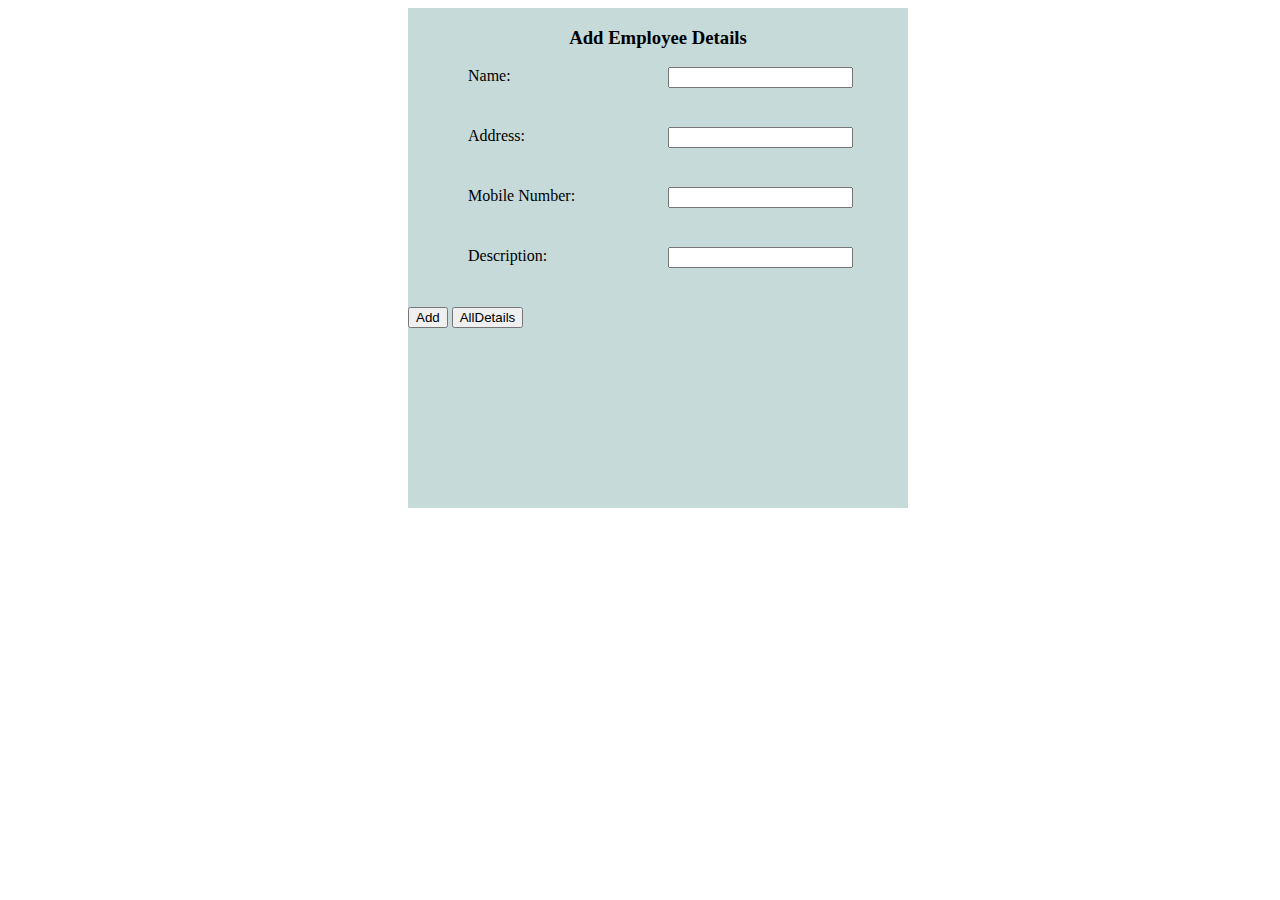
<file: employeeDetails/index.html>
<html lang="en">

<head>
    <meta charset="UTF-8">
    <meta http-equiv="X-UA-Compatible" content="IE=edge">
    <meta name="viewport" content="width=device-width, initial-scale=1.0">
    <title>Document</title>
    <link rel="stylesheet" href="css/style.css">

</head>

<body>
    <div class="container">
        <div class="addDetails-container">
            <h3>Add Employee Details</h3>
            <form action="">
                <div class="info-container">
                    <div class="label-container">
                        <label for="Name">Name:</label>
                    </div>
                    <div class="input-container">
                        <input type="text" id="name"><br>
                    </div>

                </div>
                <div class="info-container">
                    <div class="label-container">
                        <label for="Address">Address:</label>
                    </div>
                    <div class="input-container">
                        <input type="text-area" id="address"><br>
                    </div>

                </div>
                <div class="info-container">
                    <div class="label-container">
                        <label for="mobileNumber">Mobile Number:</label>
                    </div>
                    <div class="input-container">
                        <input type="text" id="mobileNumber"><br>
                    </div>

                </div>
                <div class="info-container">
                    <div class="label-container">
                        <label for="Description">Description:</label>
                    </div>
                    <div class="input-container">
                        <input type="text-area" id="description"><br>
                    </div>

                </div>


                <button id="addBtn">Add</button>
                <a href="html/allDetails.html"><button id="getAllDetail">AllDetails</button></a>

            </form>
        </div>

    </div>
    <script src="js/validation.js"></script>


    <script src="js/myscript.js"></script>
</body>

</html>
</file>
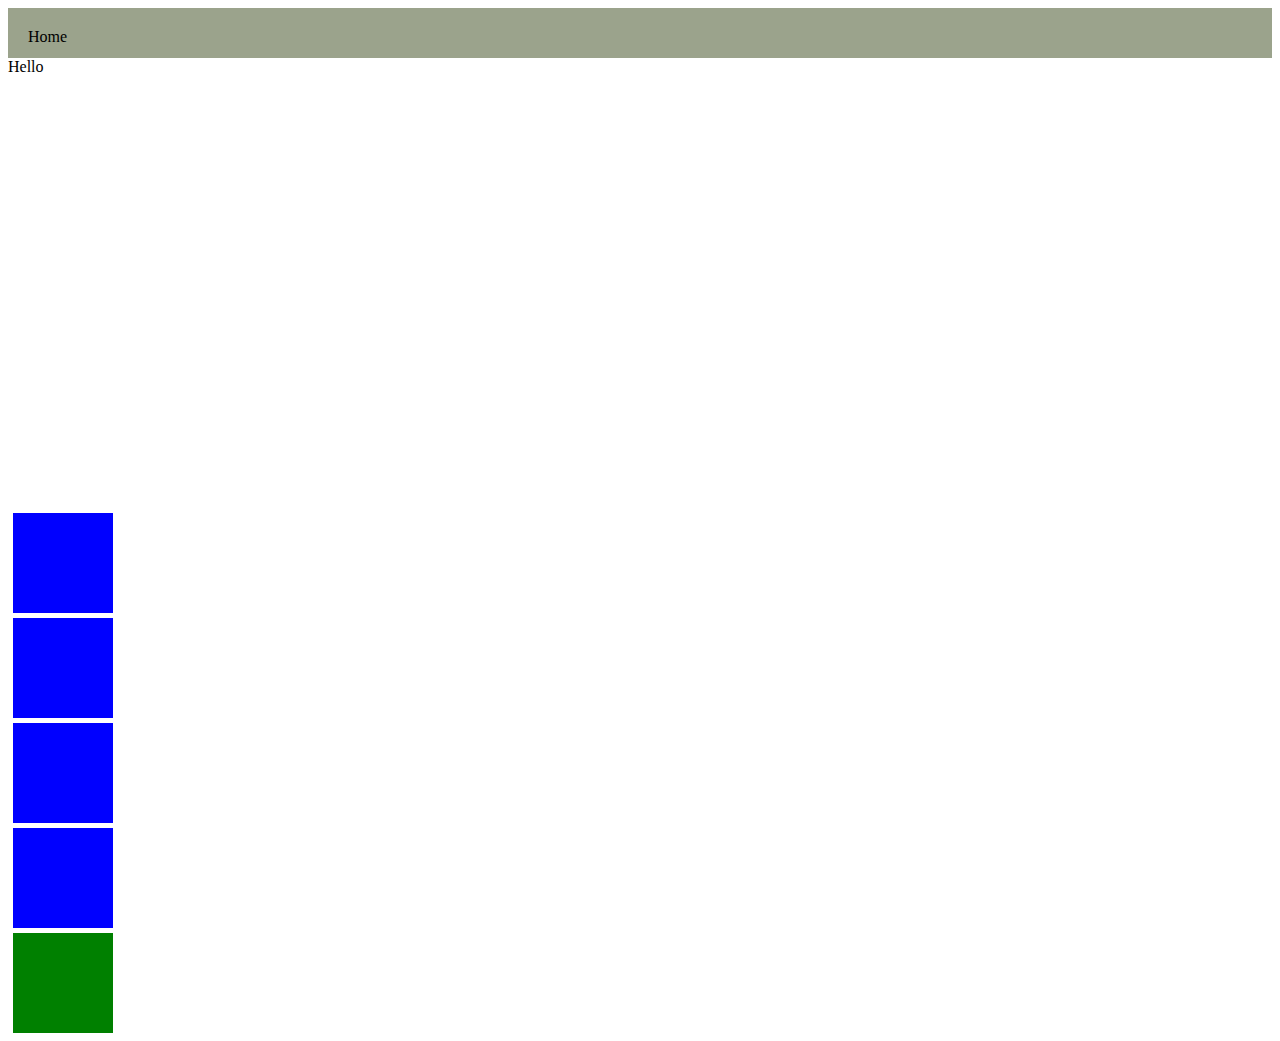
<file: jQuery/index.html>
<html lang="en">

<head>
    <meta charset="UTF-8">
    <meta http-equiv="X-UA-Compatible" content="IE=edge">
    <meta name="viewport" content="width=device-width, initial-scale=1.0">
    <link rel="stylesheet" href="css/style.css">
    <script src="https://ajax.googleapis.com/ajax/libs/jquery/3.5.1/jquery.min.js"></script>
    <script src="js/myScript.js"></script>

    <title>Document</title>
</head>

<body>
    <div class="container">
        <div class="nav-container" id="nav-container">
            <p id="home">Home</p>
        </div>
        <div class="dropdown-list" id="dropdown-list"></div>
    </div>
    <div class="a"></div>
    <div class="a"></div>
    <div class="a"></div>
    <div class="a"></div>
    <div class="a"></div>



</body>

</html>
</file>
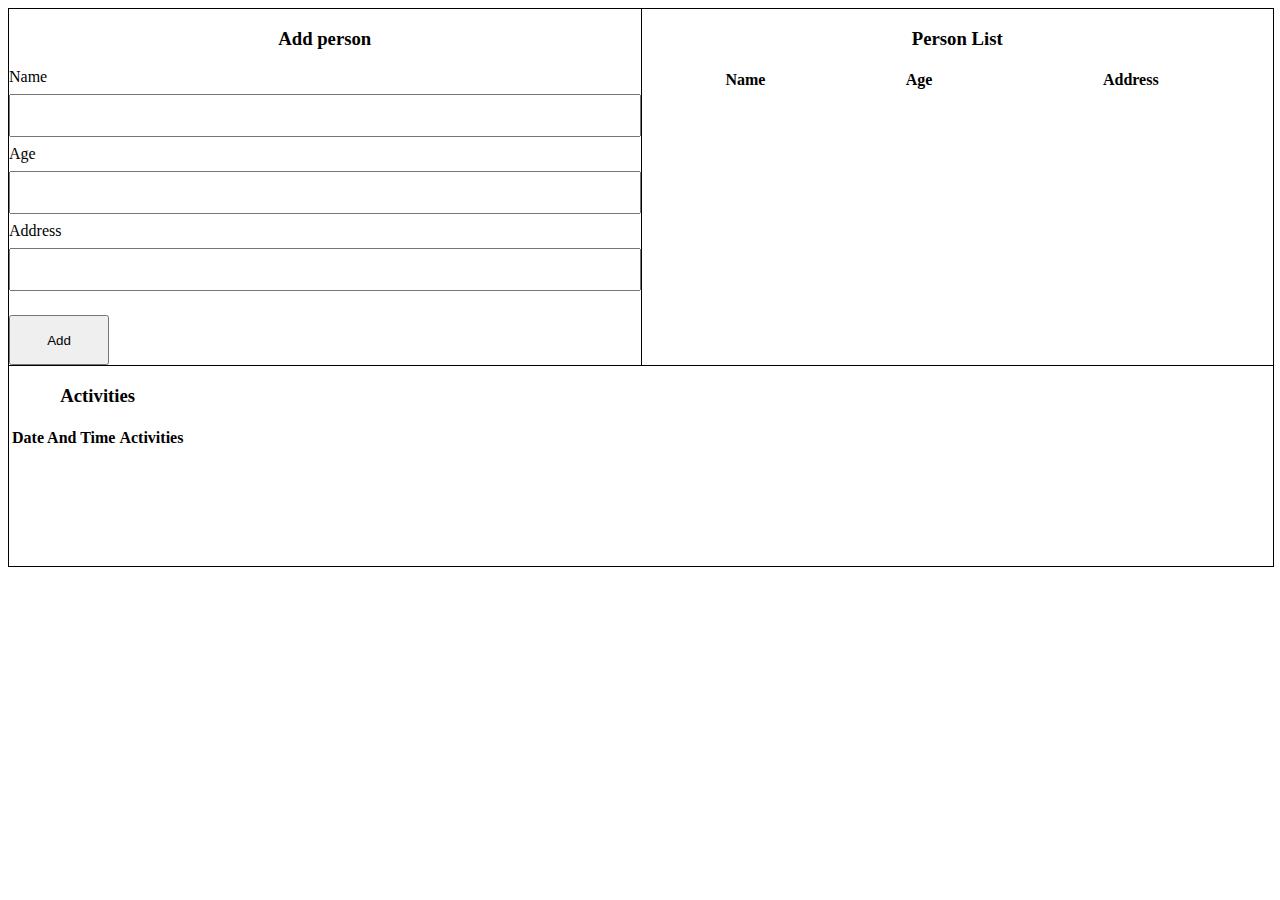
<file: jsTask1/index.html>
<html lang="en">

<head>
    <meta charset="UTF-8">
    <meta http-equiv="X-UA-Compatible" content="IE=edge">
    <meta name="viewport" content="width=device-width, initial-scale=1.0">
    <title>Document</title>
    <link rel="stylesheet" href="css/style.css">
</head>

<body>
    <div class="container">
        <div class="firstContainer">
            <div class="addPerson">
                <h3>Add person</h3>
                <form action="">
                    <div>
                        <label for="">Name</label>
                    </div>
                    <div>
                        <input type="text" id="uName">
                    </div>
                    <div>
                        <label for="">Age</label>
                    </div>
                    <div>
                        <input type="number" id="uAge">

                    </div>
                    <div>
                        <label for="">Address</label>

                    </div>
                    <div>
                        <input type="text" id="uAddress">

                    </div>


                </form>
                <div>

                    <button id="add" onclick="myFunction()"> Add</button>
                </div>
            </div>
            <div class="personList">
                <h3>Person List</h3>
                <table id="personListTable">
                    <thead>

                        <tr>

                            <th>Name</th>
                            <th>Age</th>
                            <th>Address</th>
                        </tr>

                    </thead>
                    <tbody></tbody>


                </table>
            </div>
        </div>
        <div class="secondContainer">
            <div class="activitiesContainer">
                <h3>Activities</h3>
                <table id="activitiesTable">
                    <thead>
                        <tr>
                            <th>Date And Time</th>
                            <th> Activities</th>
                        </tr>
                    </thead>
                    <tbody></tbody>
                </table>
            </div>
            <div class="updateContainer"></div>
        </div>
    </div>
    <script src="js/form.js"></script>


</body>

</html>
</file>
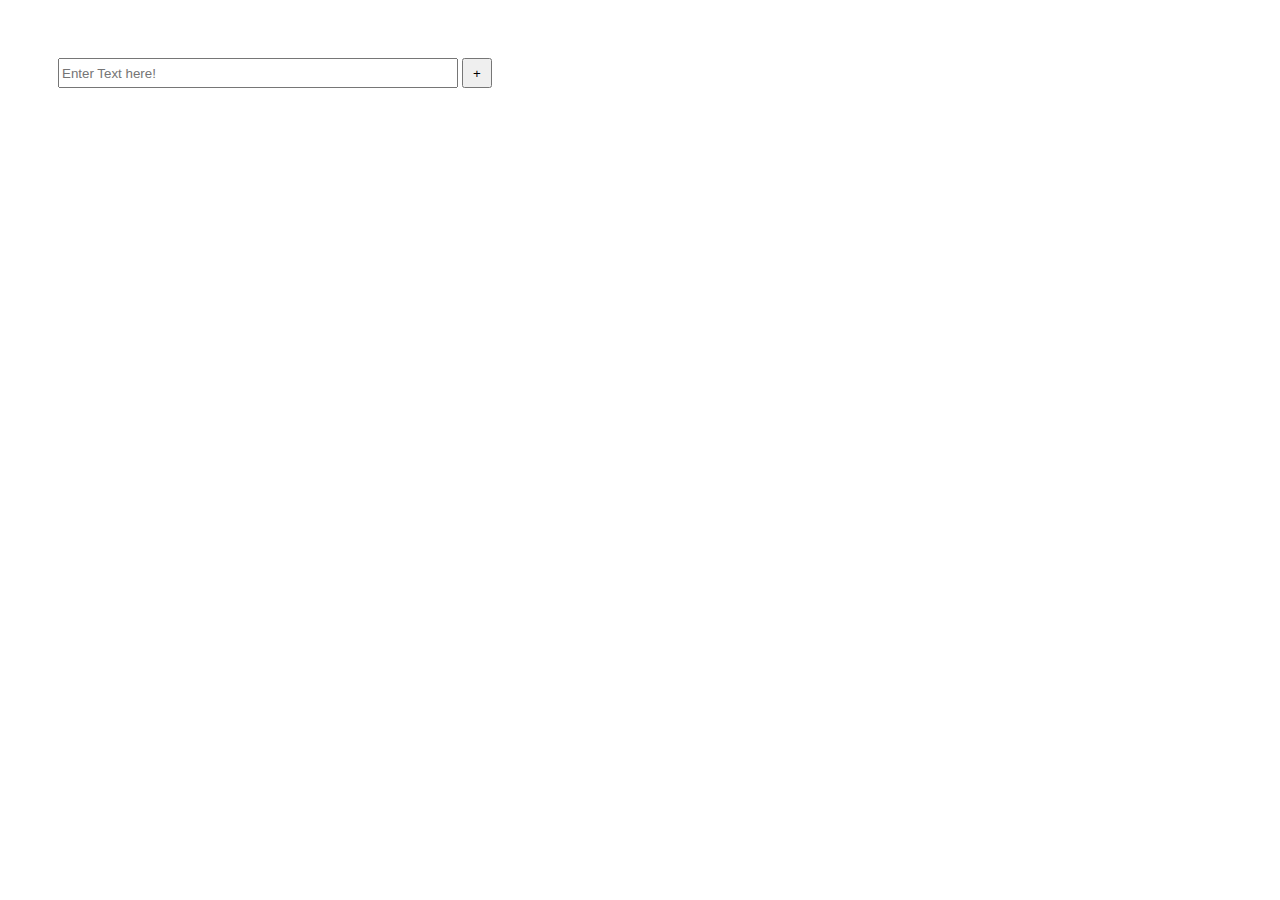
<file: jsTask2/index.html>
<html lang="en">

<head>
    <meta charset="UTF-8">
    <meta http-equiv="X-UA-Compatible" content="IE=edge">
    <meta name="viewport" content="width=device-width, initial-scale=1.0">
    <title>To-Do-List</title>
    <link rel="stylesheet" href="css/style.css">
    <script src="js/myScript.js"></script>
</head>

<body>
    <div class="container">
        <div class="addListContainer">
            <input type="text" id="list" placeholder="Enter Text here!">
            <button id="button" onclick="addFunction()">+</button>

        </div>
        <div class="addList" id="addList"></div>

    </div>


</body>

</html>
</file>
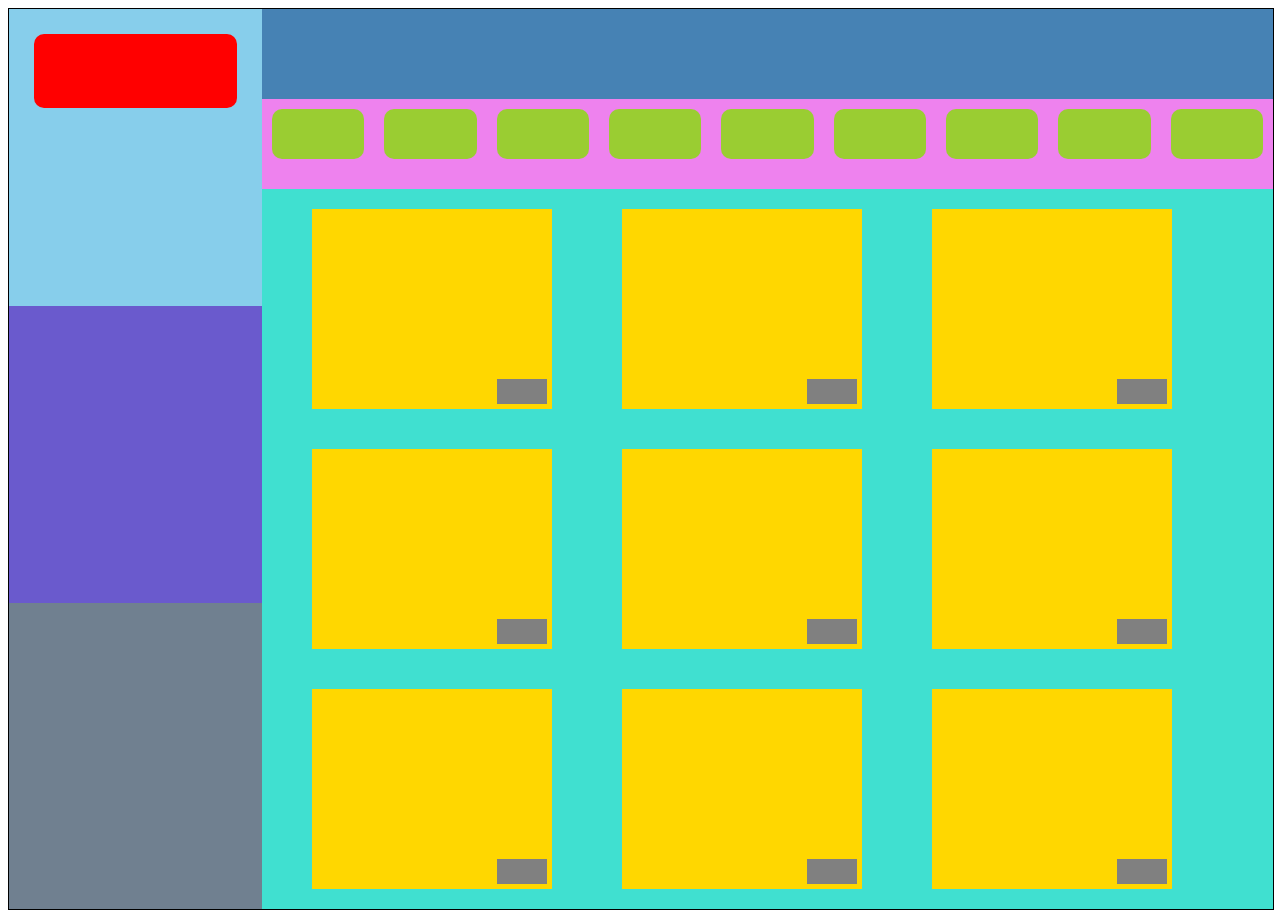
<file: task1/index.html>
<!DOCTYPE html>

<head>
    <link rel="stylesheet" href="css/index.css">
</head>

<body>
    <div class="container">

        <div class="leftContainer">
            <div class="firstChild">
                <div class="firstChild-child"></div>
            </div>
            <div class="secondChild"></div>
            <div class="thirdChild"> </div>
        </div>
        <div class="rightContainer">
            <div class="right-firstChild"></div>
            <div class="right-thirdChild">
                <div class="r-t-child"></div>
                <div class="r-t-child"></div>
                <div class="r-t-child"></div>
                <div class="r-t-child"></div>
                <div class="r-t-child"></div>
                <div class="r-t-child"></div>
                <div class="r-t-child"></div>
                <div class="r-t-child"></div>
                <div class="r-t-child"></div>
            </div>
            <div class="right-secondChild">
                <div class="r-s-Row">
                    <div class="cornerBox"></div>
                </div>
                <div class="r-s-Row">
                    <div class="cornerBox"></div>

                </div>
                <div class="r-s-Row">
                    <div class="cornerBox"></div>
                </div>
                <div class="r-s-Row">
                    <div class="cornerBox"></div>
                </div>
                <div class="r-s-Row">
                    <div class="cornerBox"></div>
                </div>
                <div class="r-s-Row">
                    <div class="cornerBox"></div>
                </div>
                <div class="r-s-Row">
                    <div class="cornerBox"></div>
                </div>
                <div class="r-s-Row">
                    <div class="cornerBox"></div>
                </div>
                <div class="r-s-Row">
                    <div class="cornerBox"></div>
                </div>
            </div>

        </div>
    </div>


</body>

</html>
</file>
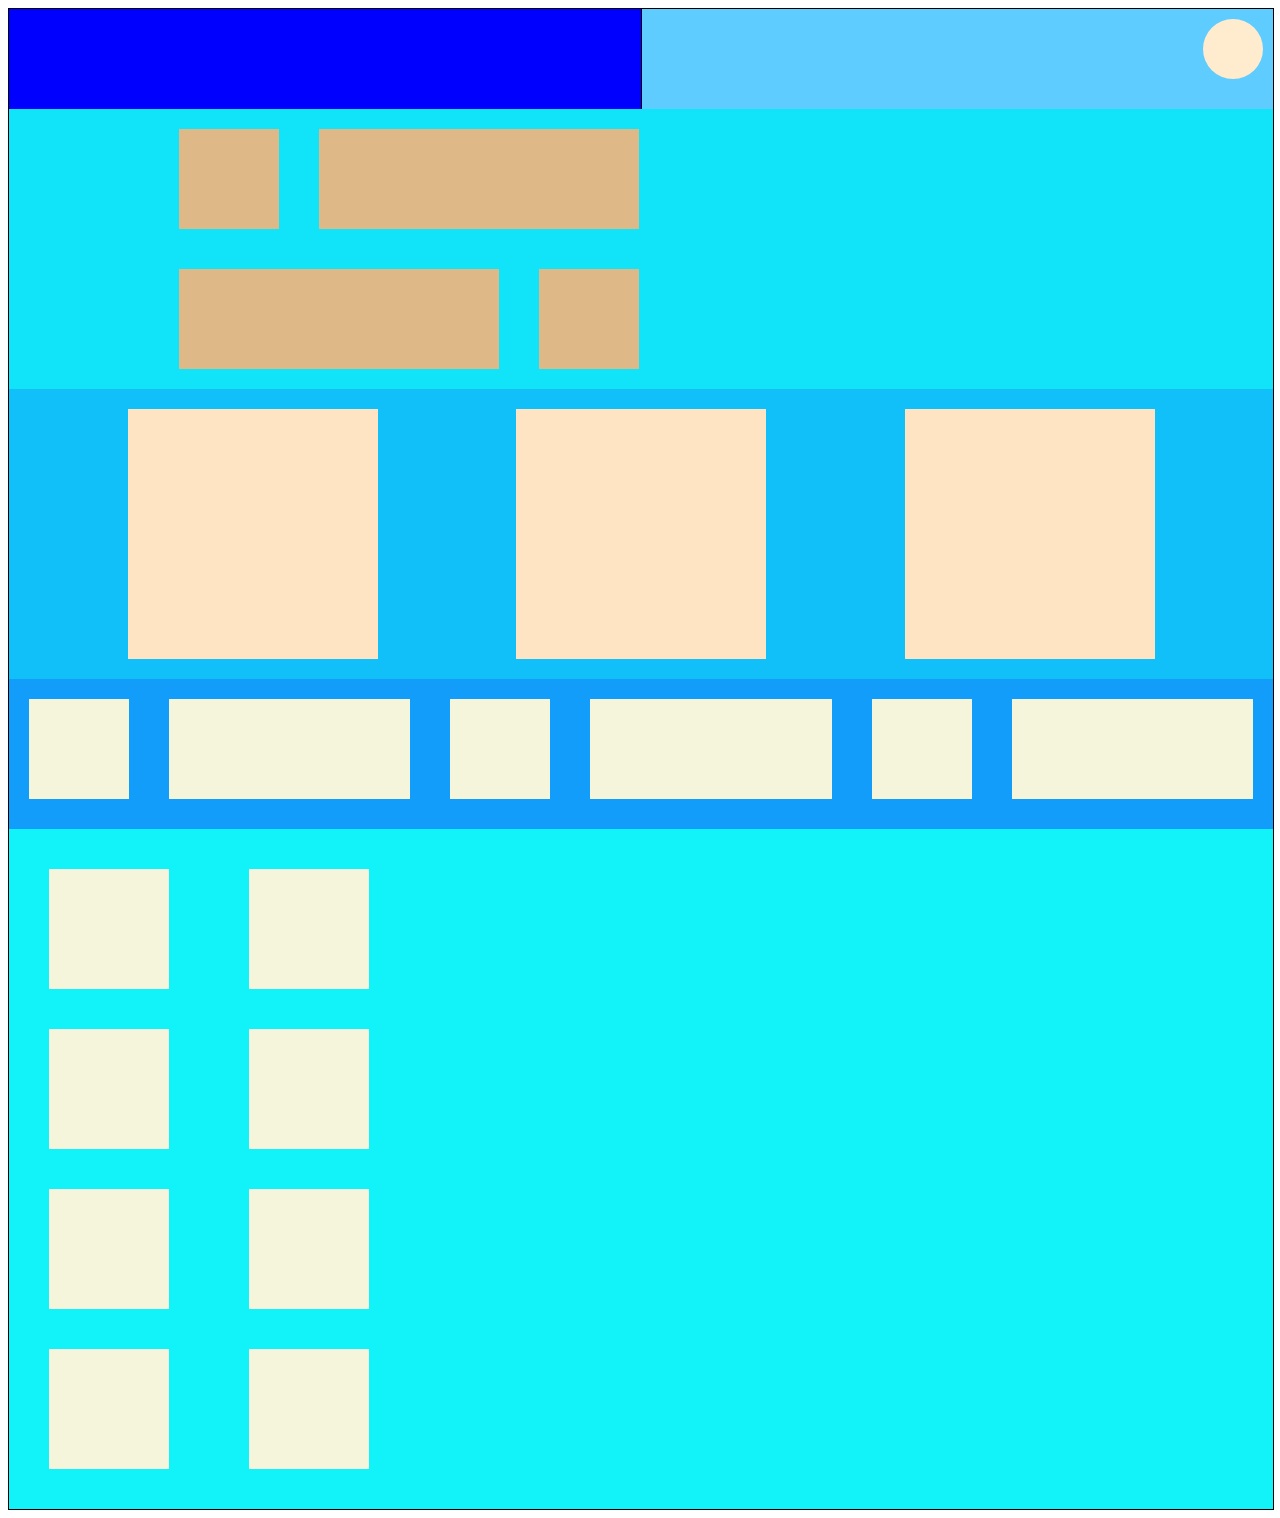
<file: task2/index.html>
<!DOCTYPE html>
<html lang="en">

<head>
    <meta charset="UTF-8">
    <meta http-equiv="X-UA-Compatible" content="IE=edge">
    <meta name="viewport" content="width=device-width, initial-scale=1.0">
    <title>Task2</title>
    <link rel="stylesheet" href="css/index.css">
    <link rel="stylesheet" href="css/responsive.css">
</head>

<body>
    <div class="container">
        <div class="firstChild">
            <div class="firstChild-box1"></div>
            <div class="firstChild-box2">
                <div class="child-child"></div>
            </div>
            <div class="firstChild-box3"></div>
        </div>
        <div class="secondChild">
            <div class="secondChild-child">
                <div class="secondChildBox-parent">
                    <div class="secondChild-box1 secondChild-box"></div>
                    <div class="secondChild-box1 secondChild-box"></div>
                </div>
                <div class="secondChildBox-parent">
                    <div class="secondChild-box2 secondChild-box"></div>
                    <div class="secondChild-box2 secondChild-box"></div>
                </div>
            </div>
        </div>
        <div class="thirdChild">
            <div class="thirdChild-box"></div>
            <div class="thirdChild-box"></div>
            <div class="thirdChild-box"></div>
        </div>
        <div class="fourthChild">
            <div class="fourthChild-box"></div>
            <div class="fourthChild-box"></div>
            <div class="fourthChild-box"></div>
            <div class="fourthChild-box"></div>
            <div class="fourthChild-box"></div>
            <div class="fourthChild-box"></div>
        </div>
        <div class="fifthChild">

            <div class="fifthChildBox-parent">
                <div class="fifthChild-box"></div>
                <div class="fifthChild-box"></div>
                <div class="fifthChild-box"></div>
                <div class="fifthChild-box"></div>
                <div class="fifthChild-box3"></div>
                <div class="fifthChild-box3"></div>
                <div class="fifthChild-box3"></div>
                <div class="fifthChild-box3"></div>
            </div>
            <div class="fifthChildBox-parent">
                <div class="fifthChild-box fifthChild-box1"></div>
                <div class="fifthChild-box fifthChild-box1"></div>
                <div class="fifthChild-box fifthChild-box1"></div>
                <div class="fifthChild-box fifthChild-box2"></div>
                <div class="fifthChild-box2"></div>
                <div class="fifthChild-box2"></div>
                <div class="fifthChild-box2"></div>

            </div>



        </div>

    </div>
</body>

</html>
</file>
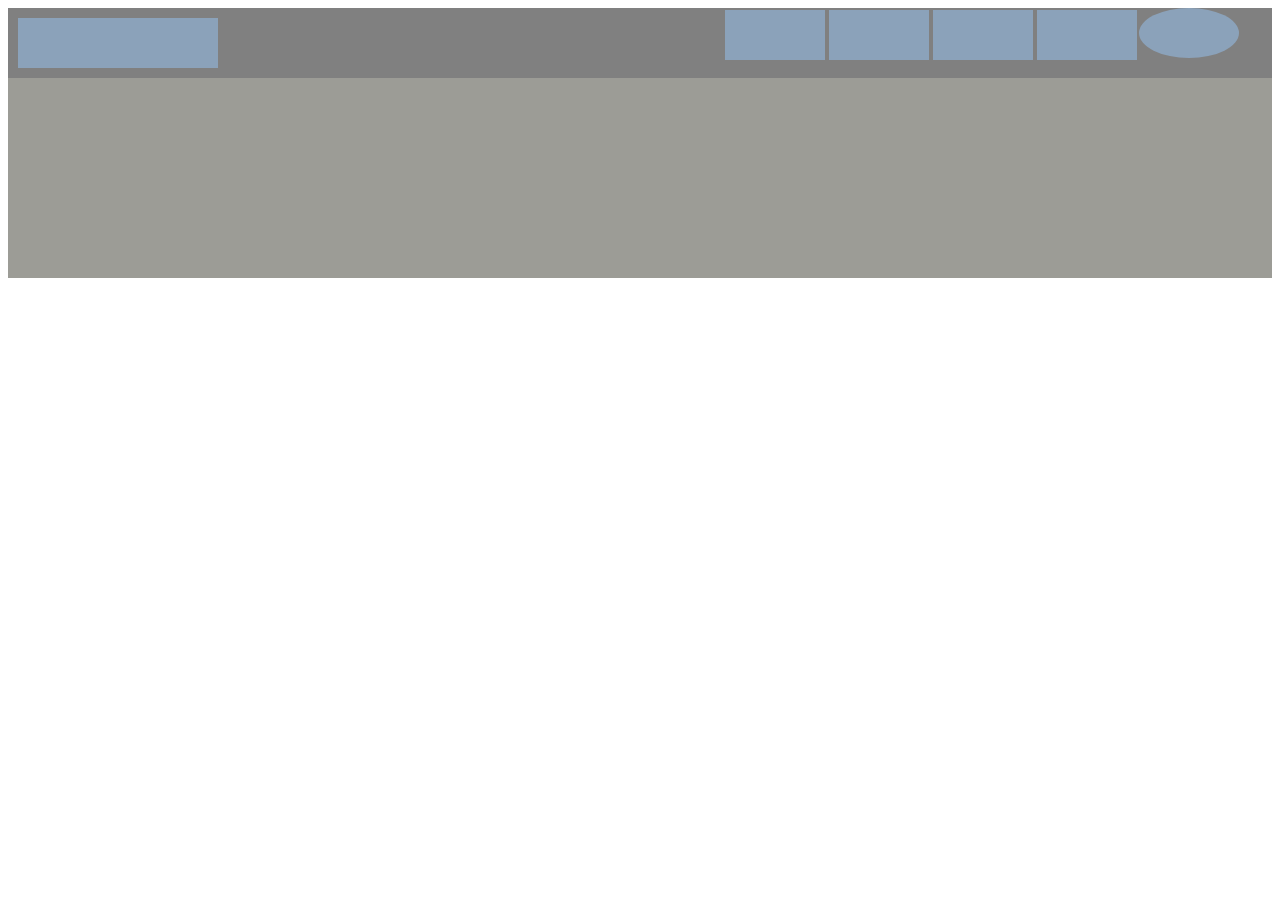
<file: task3/index.html>
<html lang="en">

<head>
    <meta charset="UTF-8">
    <meta http-equiv="X-UA-Compatible" content="IE=edge">
    <meta name="viewport" content="width=<device-width>, initial-scale=1.0">
    <title>Task3</title>
    <link rel="stylesheet" href="css/style.css">
</head>

<body>
    <div class="header">

        <div class="firstChild"></div>
        <div class="secondChild">
            <div class="secondChild-box"></div>
            <div class="secondChild-box"></div>
            <div class="secondChild-box"></div>
            <div class="secondChild-box"></div>
            <div class="secondChild-box1"></div>
        </div>
    </div>
    <div class="firstContainer">
        <div></div>
        <div></div>
    </div>
    <div></div>
    <div></div>
    <div></div>
    <div></div>
    <div></div>
    <div></div>
    <div></div>
    <div></div>
    <div></div>
    <div></div>

</body>

</html>
</file>
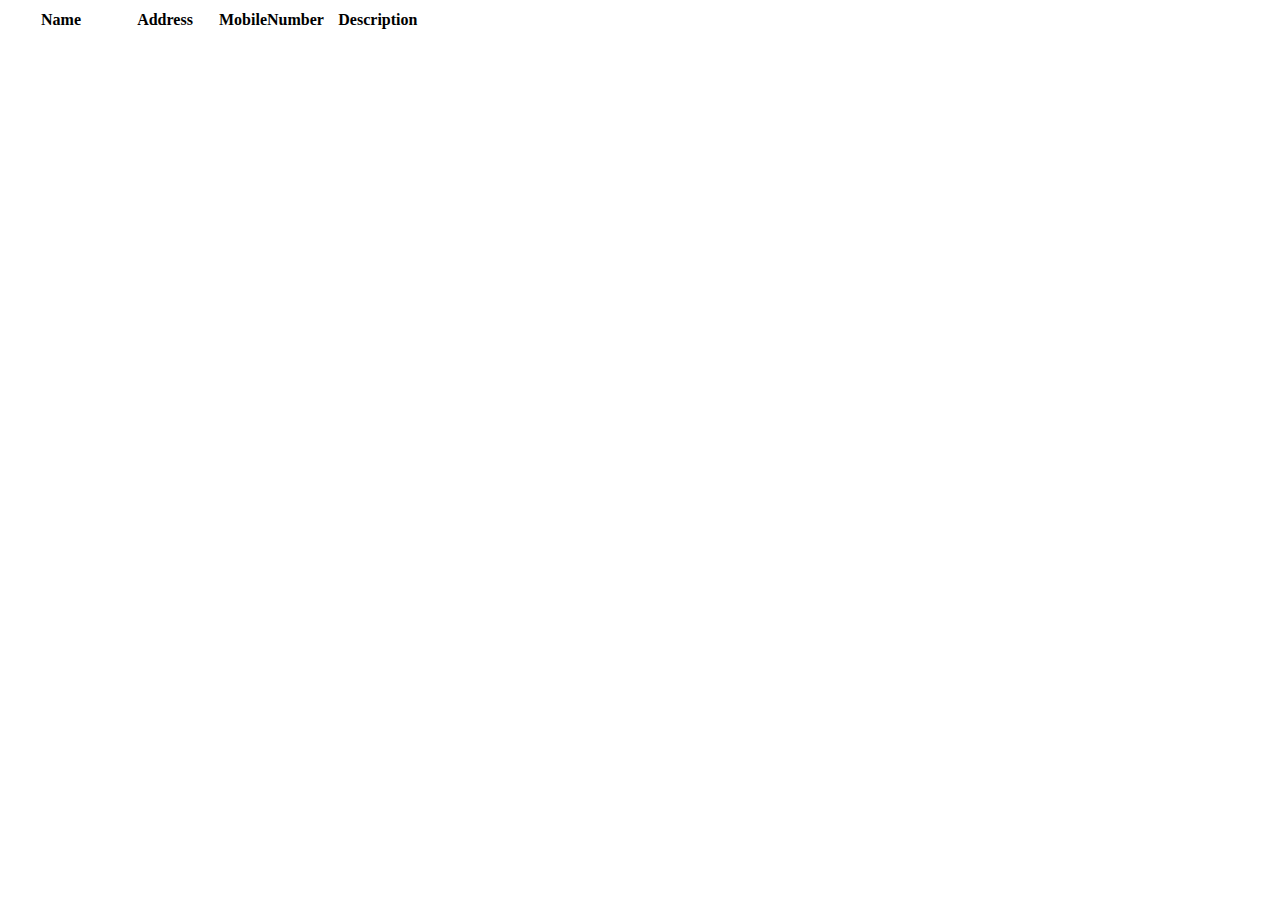
<file: employeeDetails/allDetails.html>
<html lang="en">

<head>
    <meta charset="UTF-8">
    <meta http-equiv="X-UA-Compatible" content="IE=edge">
    <meta name="viewport" content="width=device-width, initial-scale=1.0">
    <title>Document</title>
    <link rel="stylesheet" href="css/style.css">
    <script src="js/allDetails.js"></script>
</head>

<body onload="getAllEmployees()">
    <div class="container">
        <div class="table-container">
            <table id="list-table">
                <tr>
                    <th>Name</th>
                    <th>Address</th>
                    <th>MobileNumber</th>
                    <th>Description</th>
                </tr>
            </table>
        </div>
    </div>

</body>

</html>
</file>
<file: employeeDetails/css/style.css>
.container{
    width: 100%;
    position: relative;
    text-align: justify;
}
.addDetails-container{
    width: 500px;
    min-height: 500px;
    position: absolute;
    border: #a9a9a9;
    background-color: #c6dada;
    left: 400px;

    
}
h3{
    text-align: center;
}

.info-container{
    width: 100%;
    display: flex;
    margin: 10px;
    padding-left:50px ;
}
.label-container{
    width: 200px;
    height: 50px;
}
.input-container{
    width: 50%;
    height: 20px;
}
.table-container{
    width: 500px;
    min-height: 200px;
    justify-content: center;
}
th{
    width: 100px;
}
</file>
<file: jQuery/css/style.css>
.container{
    width: 100%;
    min-height: 500px;
    position: relative;
}
.nav-container{
    width: 100%;
    height: 50px;
    background-color: #9ba38c;
}
p{
    
    padding-top: 20px;
    padding-left: 20px;
}
.dropdown-list{
    
    width: 250px;
    height: 400px;
    position: absolute;
    background-color: #d3d3d3;
    z-index: 1;
}
.a{
    width: 100px;
    height: 100px;
    display: grid;
    grid-row: auto;
    background-color: blue;
    margin: 5px;
}
.a:last-child{
    background-color: green !important;
}
</file>
<file: jsTask1/css/style.css>
.container{
    width: 100%;
    min-height: 400px;
    border: 1px solid #000000;
}
.firstContainer{
    width: 100%;
    min-height: 200px;
    border-bottom: 1px solid #000000;
    display: flex;
}
.secondContainer{
    width: 100%;
    min-height: 200px;
    display: flex;

}
.addPerson{
    width: 50%;
    height: 100%;
    border-right: 1px solid #000000;
}
.personList{
    width: 50%;
    height: 100%;
    align-items: center;
}
h3{
    text-align: center;
}
input[type=text],[type=number]{
    width: 100%;
    padding: 12px 20px;
  margin: 8px 0;
  box-sizing: border-box;
}
button{
    width: 100px;
    height: 50px;
    

    
}
label{
    display: inline-block;
}
table,th,td{
    border-bottom: 0px solid #000000;
}
table {
    width: 100%;
    text-align: center;

  }

  .activitesContainer{
      width: 50%;
      height: 100%;
      align-items: center;
  }
</file>
<file: jsTask2/css/style.css>
.container{
    width: 100%;
    min-height: 500px;
    padding: 50px;
    align-items: center;
    
}
input[type=text]{
    height: 30px;
    min-width: 400px;
    
}
button{
    height: 30px;
    width:30px;
    
}
.displayAllList{
    min-height: 50px;
}
.singleLine{
    display: flex;
}
</file>
<file: task1/css/index.css>
.container{
    width: 100%;
    min-height: 900px;
    border: 1px solid black;
    display: flex;
}
.leftContainer{
    width: 20%;
     min-height: 900px;
}
.rightContainer{
    width: 80%;
    min-height: 900px;
}
.firstChild{
    width: 100%;
    min-height: 33%;
    background-color: skyblue;
    position: relative;
    display: flex;
    justify-content: center;
}
.secondChild{
    width: 100%;
    min-height: 33%;
    background-color: slateblue;
}
.thirdChild{
    width: 100%;
    min-height:34%;
    background-color: slategrey;
}
.firstChild-child{
    min-width: 80%;
    height: 25%;
    background-color: red;
    position: absolute;
    margin: 25px;
    border-radius: 10px;
}
.right-firstChild{
    width: 100%;
    min-height: 10%;
    background-color: steelblue;
}
.right-secondChild{
    width: 100%;
    min-height: 80%;
    background-color: turquoise;
    display: flex;
    flex-wrap: wrap;
    
}
.r-s-Row{
    width: 240px;
    min-height: 200px;
    margin: 20px;
    background-color: gold;
    position: relative;
    margin-left: 50px;
}

.cornerBox{
    width: 50px;
    height: 25px;
    background-color: gray;
    position: absolute;
    bottom: 0;
    right: 0;
    margin: 5px;
}
.right-thirdChild{
    width: 100%;
    min-height: 10%;
    background-color: violet;
    display: flex;
    
}
.r-t-child{
    width: 100px;
    height: 50px;
    background-color: yellowgreen;
    margin: 10px;
    border-radius: 10px;
}
@media (max-width:900px) {
    .right-thirdChild{
        flex-wrap: wrap;
    }
    
}
</file>
<file: task2/css/index.css>
.container{
    border: 1px solid #000000;
    width: 100%;
    min-height: 200px;
}
.firstChild{
    width: 100%;
    min-height: 100px;
    background-color: #00ffff;
    display: flex;
}
.firstChild-box1{
    width: 50%;
    background-color: #0000ff;
    border-right: 1px solid #000000;
    
}
.firstChild-box2{
    width: 50%;
    background-color: #5fccff;
    display: flex;
    justify-content: flex-end;
}
.firstChild-box3{
    display: none;
}
.child-child{
    width: 50px;
    height: 50px;
    padding: 5px;
    border-radius: 50%;
    background-color: #ffebcd;
    margin: 10px;
}
.secondChild{
    width: 100%;
    min-height: 200px;
    background-color: #11e3f9;
}
.secondChild-child{
    width: 500px;
    height: 100%;
    align-items: center;
    justify-content: center;
    padding-left: 150px;
    padding-right: 150px;
}
.secondChildBox-parent{
    width: 100%;
    height: 50%;
    display: flex;
    justify-content: center;
    flex-wrap: wrap;
    align-items: center;
}
.secondChild-box1{
    width: 100px;
    height: 100px;
    margin: 20px;
    background-color: #deb887;
}
.secondChild-box2{
    width: 100px;
    height: 100px;
    margin: 20px;
    background-color: #deb887;
}
.secondChild-box1:nth-child(2){
    flex-grow: 3;
}
.secondChild-box2:nth-child(1){
    flex-grow: 3;
}
.thirdChild{
    width: 100%;
    min-height: 200px;
    background-color: #11c0f9;
    display: flex;
    justify-content: space-evenly;
}
.thirdChild-box{
    width: 250px;
    height: 250px;
    background-color: #ffe4c4;
    margin: 20px;
}
.fourthChild{
    width: 100%;
    min-height: 150px;
    background-color: #119df9;
    display: flex;
    justify-content: center;
}
.fourthChild-box{
    width: 100px;
    height: 100px;
    background-color: #f5f5dc;
    margin: 20px;
}
.fourthChild-box:nth-child(even){
    flex-grow: 3;
}
.fifthChild{
    width: 100%;
    min-height: 150px;
    background-color: #11f2f9;
    display: flex;
    flex-wrap: wrap;
}
.fifthChild-box{
    width: 120px;
    height: 120px;
    margin: 40px;
    background-color: #f5f5dc;
}
</file>
<file: task2/css/responsive.css>
@media (max-width:991px) {
    .firstChild{
        width: 100%;
        background-color: #00a2ff;
        display: flex;
        justify-content: flex-end;
    }
    .firstChild-box1{
        display: none;
    }
    .firstChild-box2{
        display: none;
    }
    .firstChild-box3{
        display: block;
        width: 50px;
        height: 50px;
        padding: 5px;
        border-radius: 50%;
        background-color: #ffebcd;
        margin: 10px;
    }
    .secondChild-child{
        width: 100%;
        padding-left: 0;
        padding-right: 0;

    }
    .secondChildBox-parent{
        width: 100%;
        flex-wrap: wrap;
        display: flex;
    }
    .secondChild-box1{
        width: 100%;
    }
    .secondChild-box1:nth-child(1){
        
        height: 150px;
    }
    .secondChild-box1:nth-child(2){
        
        height: 60px;
    }
    .secondChild-box2{
        width: 100%;
        
    }
    
    .secondChild-box2:nth-child(2){
        width: 100%;
        height: 150px;
        order: 1;
        
    }
    .secondChild-box2:nth-child(1){
        width: 100%;
        height: 60px;
        order: 2;
    
    }
    .thirdChild{
        flex-wrap: wrap;
        justify-content: flex-start;
        
    }
    .fourthChild{
        flex-wrap: wrap;
        justify-content: flex-start;
        
    }
    .fourthChild-box{
        width: 100px;
        height: 100px;
        background-color: #f5f5dc;
        margin: 10px;
        
    }
    .fourthChild-box:nth-child(even){
        width: 200px;
        height: 100px;
        flex-grow: 0;

    }
    .fifthChildBox-parent{
        width: 100%;
        height: 50%;
        display: flex;
        flex-wrap: wrap;

    }
    .fifthChild-box{
        margin: 20px;
    }
    .fifthChild-box1{
        width: 120px;
        height: 120px;
        margin: 20px;
        background-color: #f5f5dc;
    }
    .fifthChild-box2{
        width: 120px;
        height: 60px;
        margin: 20px;
        background-color: #f5f5dc;
        
    }
    .fifthChild-box2:nth-child(4){
        visibility: hidden;
    }
    .fifthChild-box3{
        width: 120px;
        height: 60px;
        margin: 20px;
        background-color: #f5f5dc;

    }
    
    
}
</file>
<file: task3/css/style.css>
.header{
    width: 100%;
    min-height: 50px;
    background-color: #808080;
    display: flex;
}
.firstChild{
    width: 200px;
    height: 50px;
    margin: 10px;
    background-color: #8ba2ba;
}
.secondChild{
    width: 80%;
    display: flex;
    justify-content: flex-end;
}
.secondChild-box{
    width: 100px;
    height: 50px;
    margin: 2px;
    background-color: #8ba2ba;
}
.secondChild-box1{
    width: 100px;
    height: 50px;
    border-radius: 50%;
    background-color: #8ba2ba;
}
.firstContainer{
    width: 100%;
    min-height: 200px;
    background-color: #9c9c96;
    display: flex;
}
</file>
